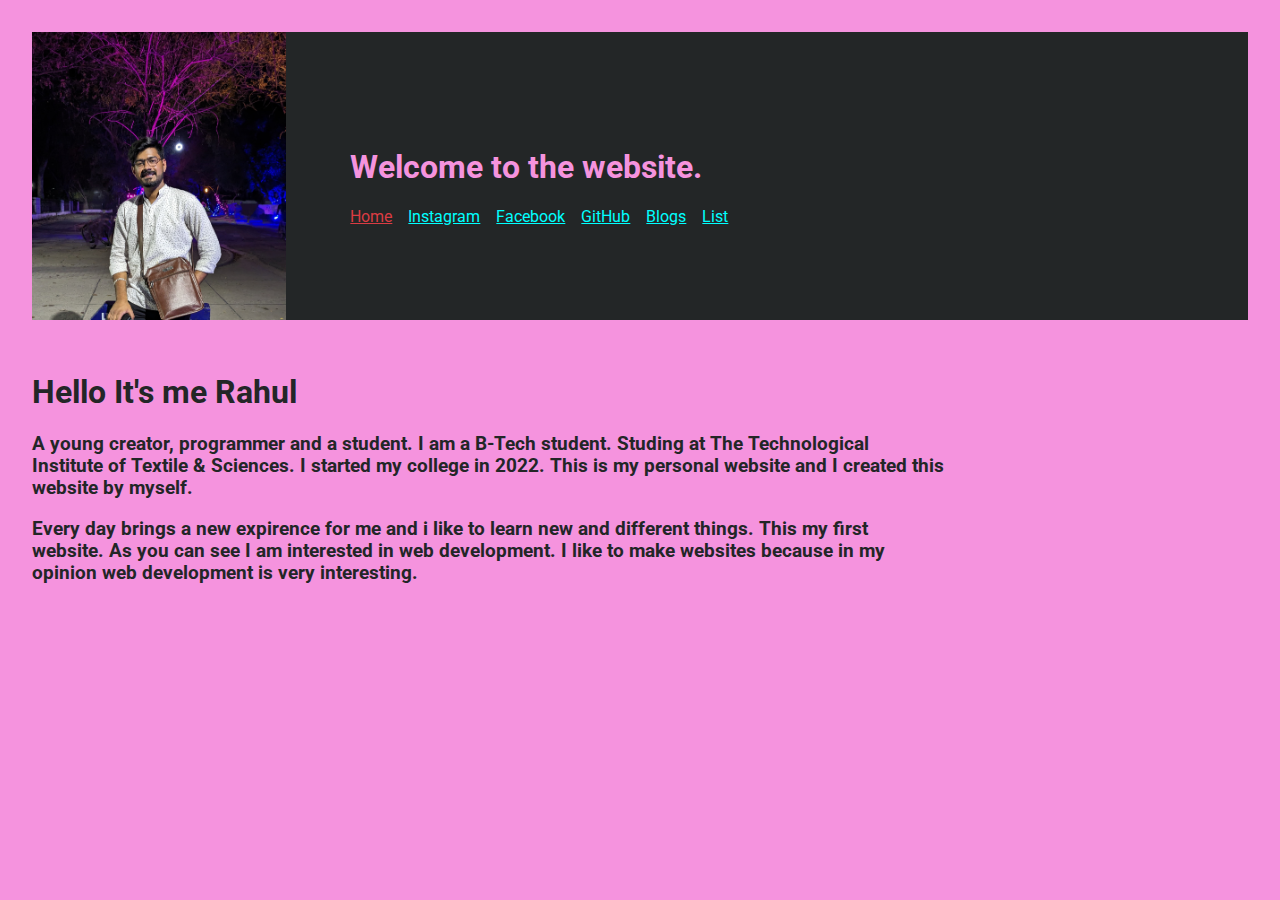
<file: index.html>
<!DOCTYPE html>
<html>
<head>
    <meta name="viewport" content="width=device-width,initial-scale=1">
    <link rel="stylesheet" type="text/css" href="static/css/comment-box.css">
    <link rel="stylesheet" type="text/css" href="static/css/styles.css">
    <title>
       Rahul Goyal
    </title>
</head>
<body class="koko">
    <div class="tokyo">
        <div class="image-container">
            <img  src="static/images/rrr.JPG">
        </div>
        <div class="manji">
            <h1>Welcome to the website.</h1>
            <nav>
                <a class="current" href="index.html">Home</a>
                <a href="https://www.instagram.com/__rahul_goyal___/">Instagram</a>
                <a href="https://www.facebook.com/profile.php?id=100038954747406">Facebook</a>
                <a href="https://github.com/rahulsenpai">GitHub</a>
                <a href="blog">Blogs</a>
                <a href="lists">List</a>
            </nav>
        </div>
    </div>
    <div class="section" id="section1">
        <div class="aboutme">
            <h1>Hello It's me Rahul</h1>
            <h3>
               A young creator, programmer and a student. I am a B-Tech student. Studing at The Technological Institute of Textile & Sciences.
               I started my college in 2022. This is my personal website and I created this website by myself.  
            </h3>
            <h3>Every day brings a new expirence for me and i like to learn new and different things. This my first website. As you can see I am  interested in web development.
                I like to make websites because in my opinion web development is very interesting.                
            </h3>
            
        </div>
        <!-- <div class="comment-box">
            <div class="comments">
                <span class="comment">
                    <span class="date">4/5/23</span>
                    <span class="name">Rahul Goyal</span>
                    <span class="comment">The tech fest was very good. I enjoyed all the event there. I will 
                        also come next yeat to attend the fest.
                    </span>
                </span>
            </div> -->
            <!-- <div class="input">
                <input/>
                <input type="submit"/>
            </div> -->
        <!-- </div> -->
    </div>
    </body>
</html>
</file>
<file: static/css/comment-box.css>
.comment-box {
    background-color: #232627;
    width: 40%;
    color: white;
    display: flex;
    flex-direction: column;
    justify-content: space-between;
    transition: width 1s, hight 1s;
}

.comment-box:hover {
    width: 800px;
    height: 350px;

}
.comment-box .comments {
    height: 100%;
}

.comment-box .date {
    color: gray;
}

.comment-box .name {
    color: #f99a0a;
}


@media only screen and (max-width: 1200px) {
    .comment-box {
        width: 100%;
        height: 18rem;
    }
}
</file>
<file: static/css/styles.css>
@import url('https://fonts.googleapis.com/css2?family=Roboto&display=swap');
body{
    background-color: #f593de;
    margin: 0;
    
}

/* .koko{
    animation-name: pika;
    animation-duration: 40s;
    animation-delay: 0s;

}
@keyframes pika{
    from{
        background-color: #f2a5e8;
        }    
    to{
        background-color: gainsboro;
        }
} */

* {
    font-family: 'Roboto', sans-serif;
}

.section {
    padding: 0 2rem;
    color: #232627;
}
.sectionc {
    padding: 0 5rem;
    color: #232627; 
}
#section1 {
    display: flex;
    flex-direction: row;

}
.aboutme{
    height: 100%;
    width: 75%;
}


.tokyo {
    margin: 2rem;
    background: #232627;
    height: 18rem;
    display: flex;
    flex-direction: row;
    gap: 4rem;
}

.tokyo .image-container {
    max-height: 100%;
}

.tokyo img {
    max-height: 100%;
    max-width: 100%;
}

.tokyo .manji {
    color: #f593de;
    display: flex;
    flex-direction: column;
    justify-content: center;
}

nav {
    display: flex;
    gap: 1rem;
}

a {
   color: aqua;
}
nav .current{
    color: #da3c43;
}

.rung{
    color: black;
}

@media only screen and (max-width: 1200px) {
    .tokyo {
        margin: 0;
        padding: 2rem;
        flex-direction: column;
        height: auto;
        gap: 0.5rem;
    }

    .tokyo img {
        width: auto;
        height: auto;
        margin: auto;
        margin-left: auto;
        margin-right: auto;
    }
    
    .tokyo .image-container {
        width: 100%;
        height: 100%;
    }
    .tokyo .manji {
        display: flex;
        flex-direction: column;
        justify-content: center;
    }

    .tokyo .manji h1{
        text-align: center ;
        font-size: 1.5em;
    }

    nav {
        justify-content: center;
        gap: 0.5em;
        flex-wrap: wrap;
    }

    #section1 {
        flex-direction: column;
    }
    .aboutme {
        width: 100%;
    }
}
</file>
